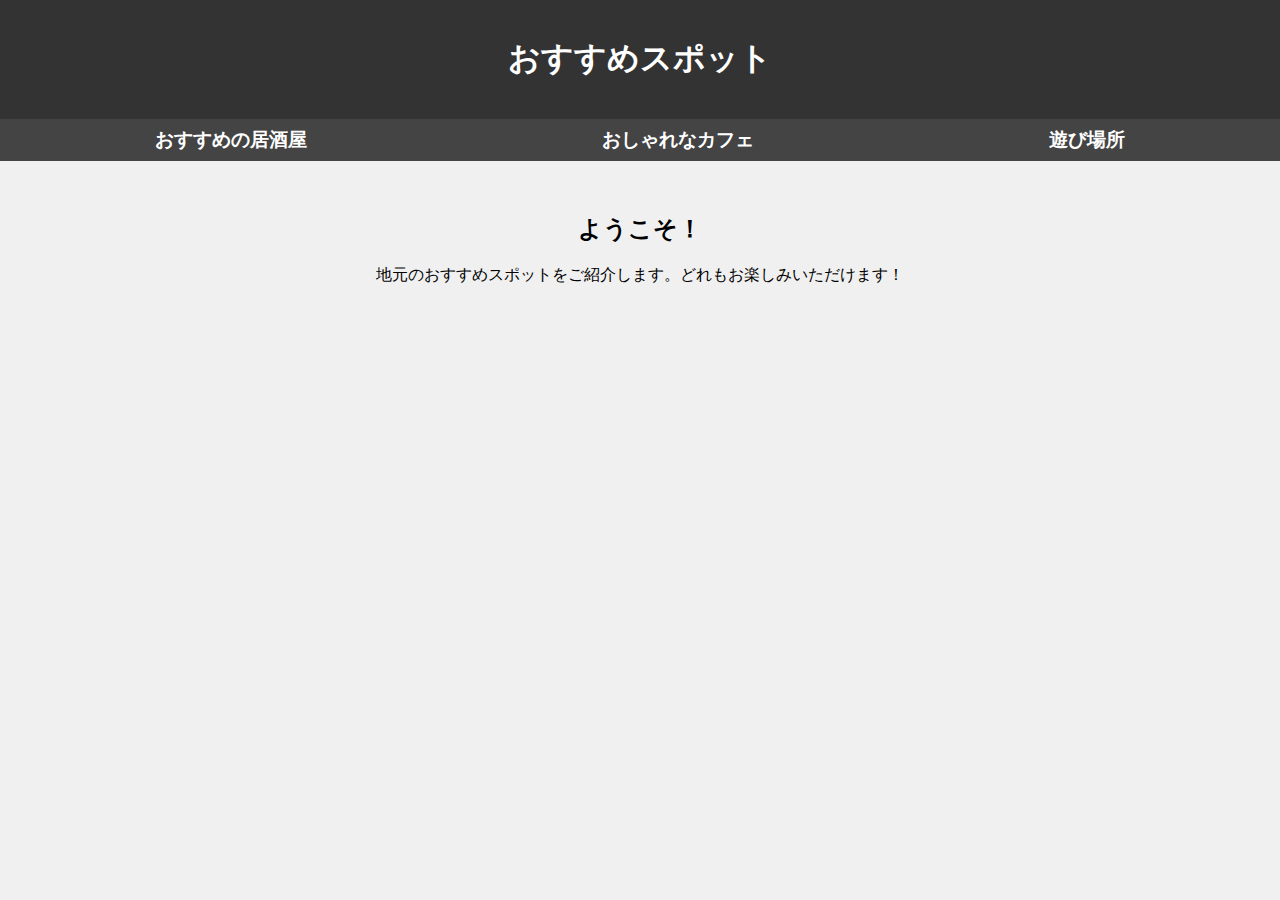
<file: indexkari.html>
<!DOCTYPE html>
<html lang="ja">

<head>
    <meta charset="UTF-8">
    <meta name="viewport" content="width=device-width, initial-scale=1.0">
    <style>
        body {
            font-family: Arial, sans-serif;
            margin: 0;
            padding: 0;
            background-color: #f0f0f0;
        }

        header {
            background-color: #333;
            color: #fff;
            text-align: center;
            padding: 1em;
        }

        nav {
            display: flex;
            justify-content: space-around;
            background-color: #444;
            padding: 0.5em;
        }

        nav a {
            color: #fff;
            text-decoration: none;
            font-weight: bold;
            font-size: 1.2em;
        }

        main {
            padding: 2em;
            text-align: center;
        }

        @media screen and (max-width: 600px) {
            main {
                padding: 1em;
            }

            nav {
                flex-direction: column;
                align-items: center;
            }

            nav a {
                margin: 0.5em 0;
            }
        }
    </style>
    <title>おすすめスポット</title>
</head>

<body>
    <header>
        <h1>おすすめスポット</h1>
    </header>

    <nav>
        <a href="居酒屋のウェブサイトへのリンク">おすすめの居酒屋</a>
        <a href="カフェのウェブサイトへのリンク">おしゃれなカフェ</a>
        <a href="遊び場所のウェブサイトへのリンク">遊び場所</a>
    </nav>

    <main>
        <h2>ようこそ！</h2>
        <p>地元のおすすめスポットをご紹介します。どれもお楽しみいただけます！</p>
        <!-- ここにコンテンツを追加 -->
    </main>
</body>

</html>
</file>
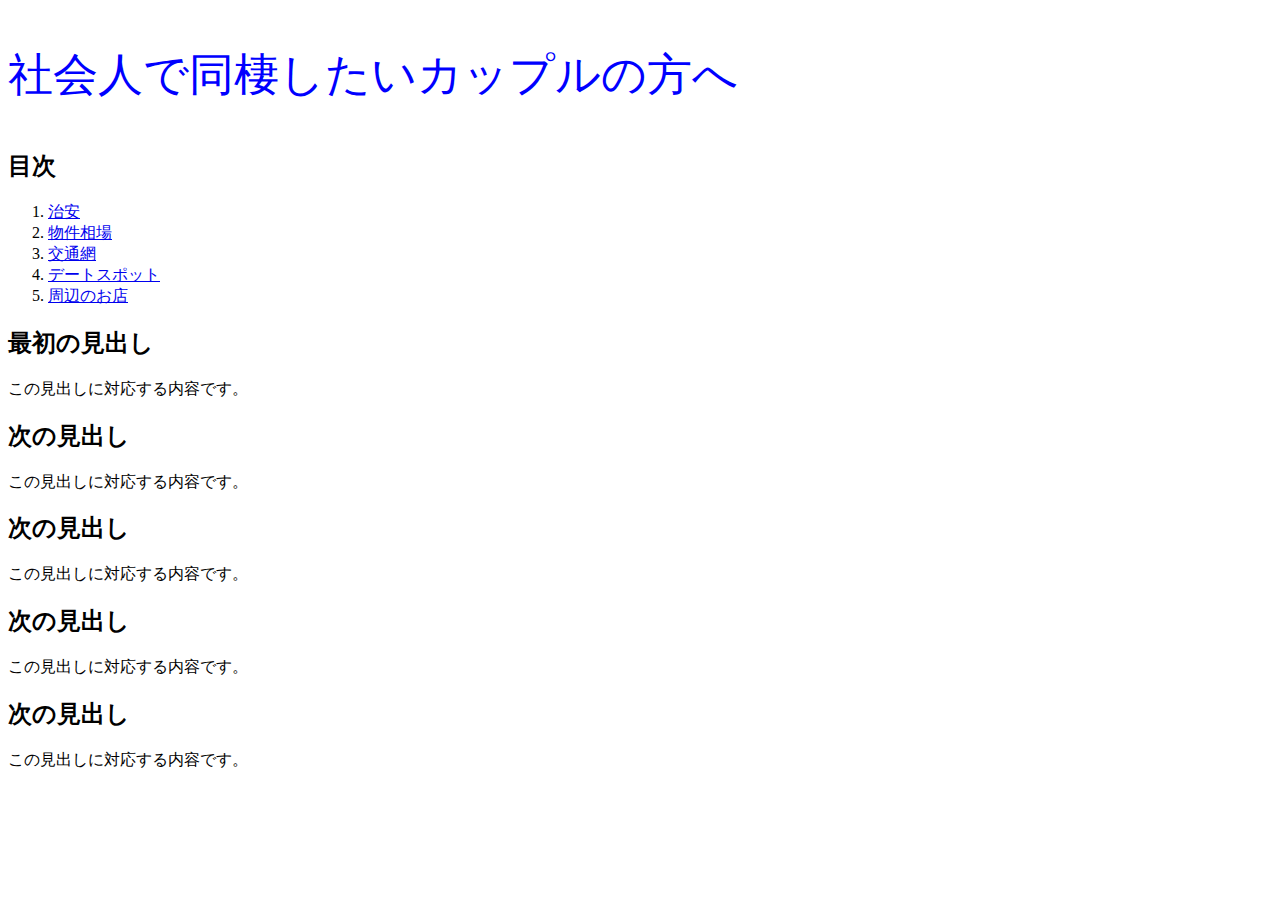
<file: ホーム.html>
<!DOCTYPE html>
<html lang="ja">

<head>
  <meta charset='utf-8' />
  <title>（実験・演習用）</title>
</head>

<body>
  <p style="font-size: 45px; color: blue;">社会人で同棲したいカップルの方へ</p>


    <nav>
      <h2>目次</h2>
      <ol>
        <li><a href="index.html">治安</a></li>
        <li><a href="#section2">物件相場</a></li>
        <li><a href="#section3">交通網</a></li>
        <li><a href="#section4">デートスポット</a></li>
        <li><a href="#section5">周辺のお店</a></li>
      </ol>
    </nav>
    
    <h2 id="section1">最初の見出し</h2>
    <p>この見出しに対応する内容です。</p>
    
    <h2 id="section2">次の見出し</h2>
    <p>この見出しに対応する内容です。</p>

    <h2 id="section3">次の見出し</h2>
    <p>この見出しに対応する内容です。</p>

    <h2 id="section4">次の見出し</h2>
    <p>この見出しに対応する内容です。</p>

    <h2 id="section5">次の見出し</h2>
    <p>この見出しに対応する内容です。</p>
    
</body>

</html>
</file>
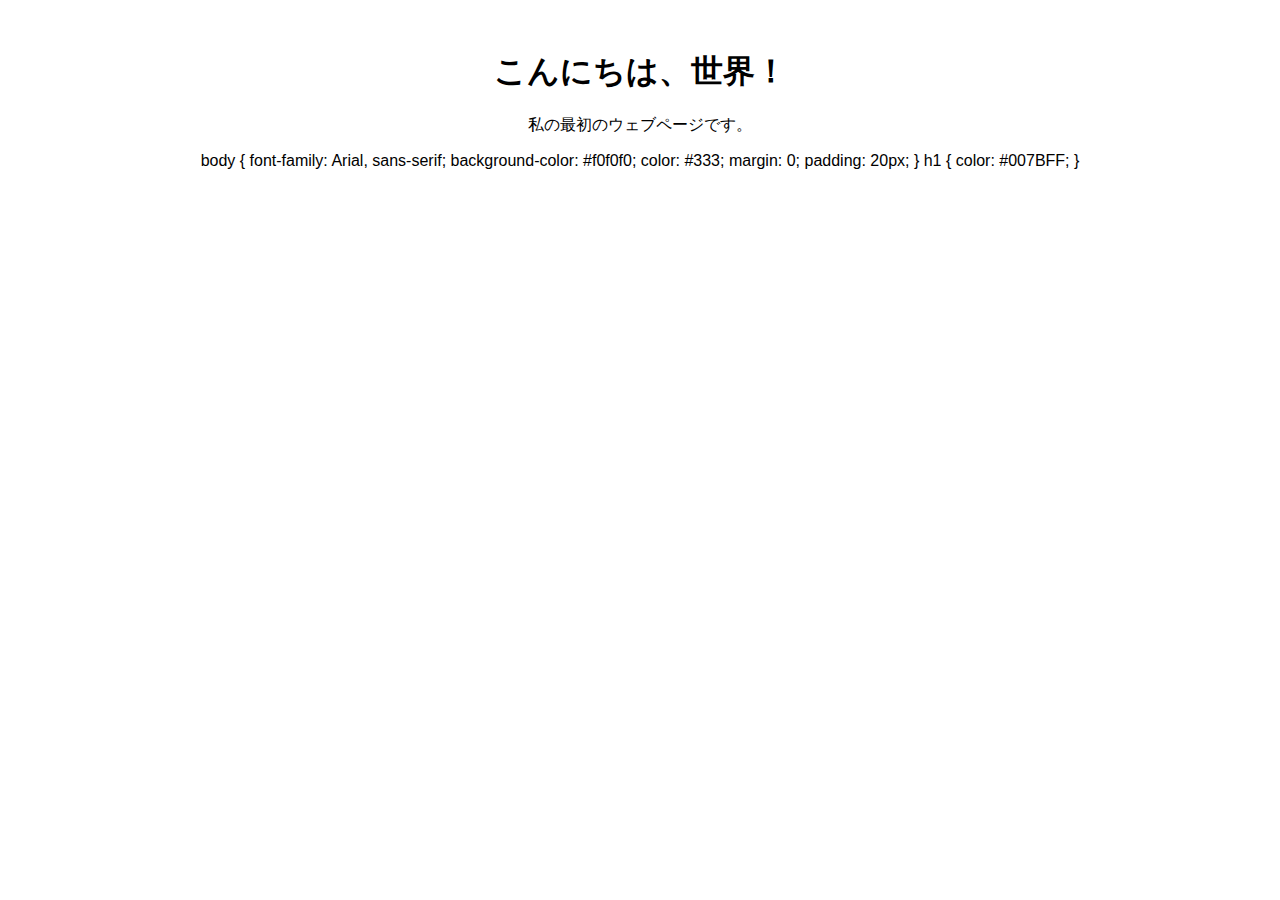
<file: 交通.html>
<!DOCTYPE html>
<html lang="ja">
<head>
    <meta charset="UTF-8">
    <meta name="viewport" content="width=device-width, initial-scale=1.0">
    <title>私のウェブサイト</title>
    <link rel="stylesheet" href="style.css">
</head>
<body>
    <h1>こんにちは、世界！</h1>
    <p>私の最初のウェブページです。</p>
</body>
</html>


body {
    font-family: Arial, sans-serif;
    background-color: #f0f0f0;
    color: #333;
    margin: 0;
    padding: 20px;
}

h1 {
    color: #007BFF;
}
</file>
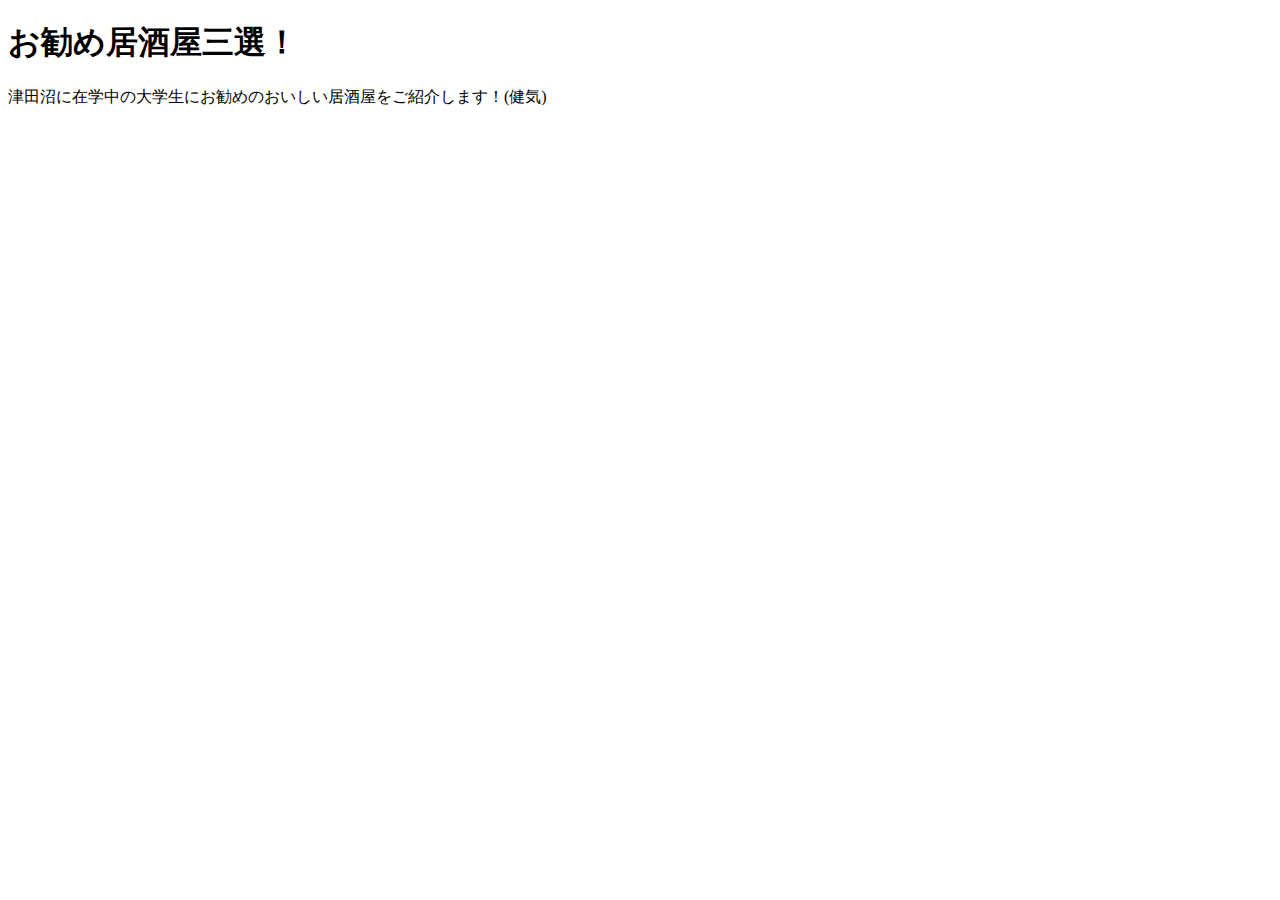
<file: 居酒屋紹介.html>
<!DOCTYPE html>
<html lang="ja">
    <head>
        <meta charset="UTF-8" />
        <meta name="viewport"
        content="width=deice-width" />
        <title>居酒屋紹介</title>
    </head>
    <body>
        <h1>お勧め居酒屋三選！</h1>
        <p>津田沼に在学中の大学生にお勧めのおいしい居酒屋をご紹介します！(健気)</p>
        
    </body>
</html>
</file>
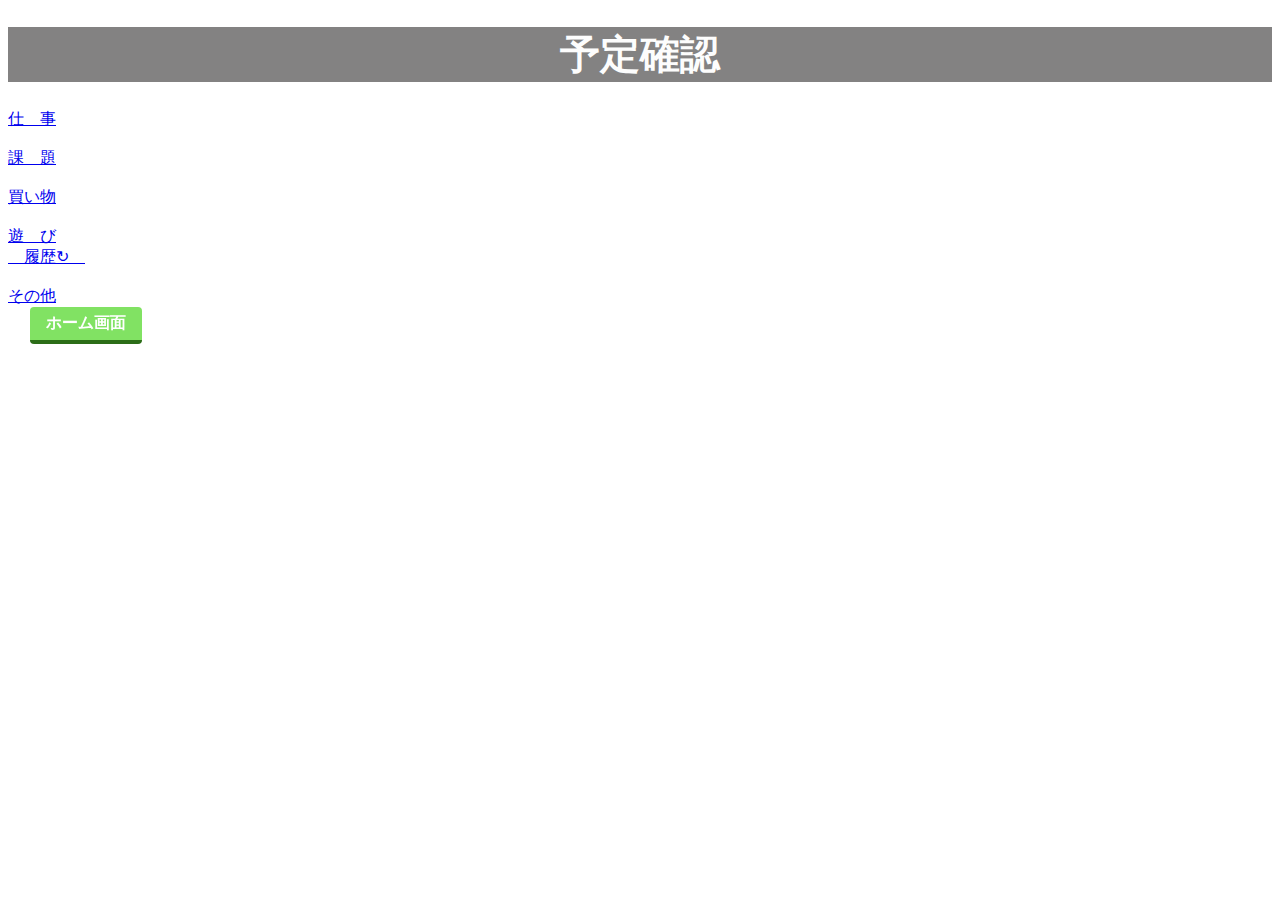
<file: htdocs/1.html>
<!DOCTYPE html>
<html lang="ja">
    <head>
        <meta charset="UTF-8">
        <title>CSS</title>
               <link rel="stylesheet" href="0.css">
    </head>
    <body>
        <h1 style=" background-color: rgb(131, 130, 130);"><center>予定確認</center></h1>
    <div class="container">
        <a href="#" class="btn-border">仕&emsp;事</a>
        </div>
        <br>
    <div class="container">
        
            <a href="#" class="btn-border2">課&emsp;題</a>
            </div>
            <br>
    <div class="container">
                <a href="#" class="btn-border3">買い物</a>
                </div>
                <br>
    <div class="container">
                    <a href="#" class="btn-border4">遊&emsp;び</a>
                    </div>
    <div class="container>
                    <div class="container">
                    <a href="#" class="btn-push">&emsp;履歴↻&emsp;</a>
                     </div>
                    <br>
    <div class="container">
                     <a href="#" class="btn-border5">その他</a>
                      </div>

     <div class="container">
                        <a href="#" class="btn-push2">ホーム画面</a>
                        </div>
    


    </body>
</html>
</file>
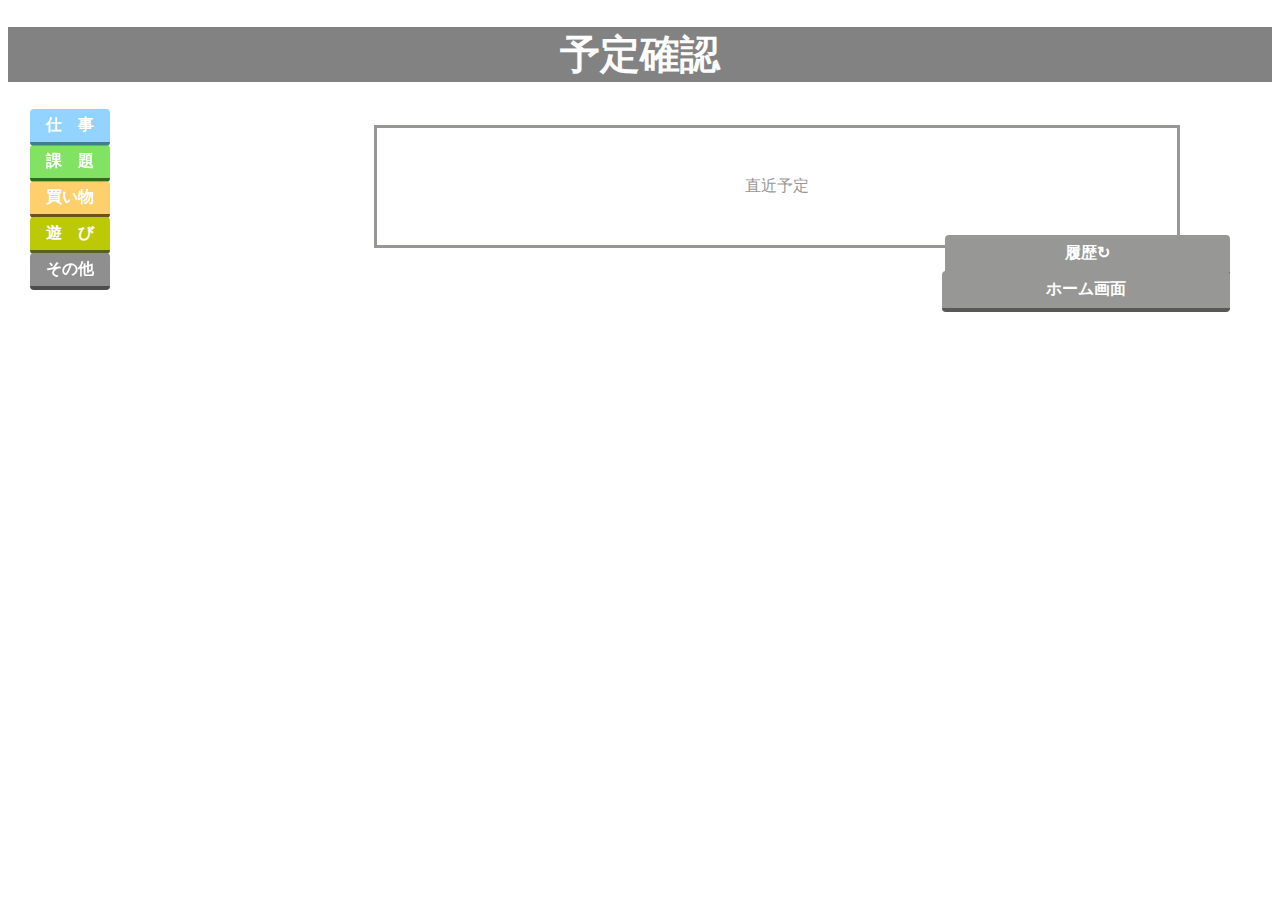
<file: htdocs/2.html>
<!DOCTYPE html>
<html lang="ja">
    <head>
        <meta charset="UTF-8">
        <title>CSS</title>
               <link rel="stylesheet" href="0.css">
    </head>
    <body>
        <h1 style=" background-color: rgb(131, 130, 130);"><center>予定確認</center></h1>
        <div class="kakomi-box1">直近予定
        </div> 
        <div class="container">
            <a href="#" class="btn-push0">仕&emsp;事</a>
            </div>
            <br><br>
      

    <div class="container">
        
            <a href="#" class="btn-push2">課&emsp;題</a>
            </div>
            <br><br>
    <div class="container">
                <a href="#" class="btn-push3">買い物</a>
                </div>
                <br><br>
    <div class="container">
                    <a href="#" class="btn-push4">遊&emsp;び</a>
                    </div>
                    <br>
    <div class="container>
                    <div class="container">
                    <a href="#" class="btn-push6">&emsp;&emsp;履歴↻&emsp;&emsp;</a>
                     </div>
                    <br>
    <div class="container">
                     <a href="#" class="btn-push5">その他</a>
                      </div>
                      <br>

     <div class="container">
                        <a href="#" class="btn-push7">&emsp;ホーム画面&emsp;</a>
                        </div>
                        <br>

                      
    


    </body>
</html>
</file>
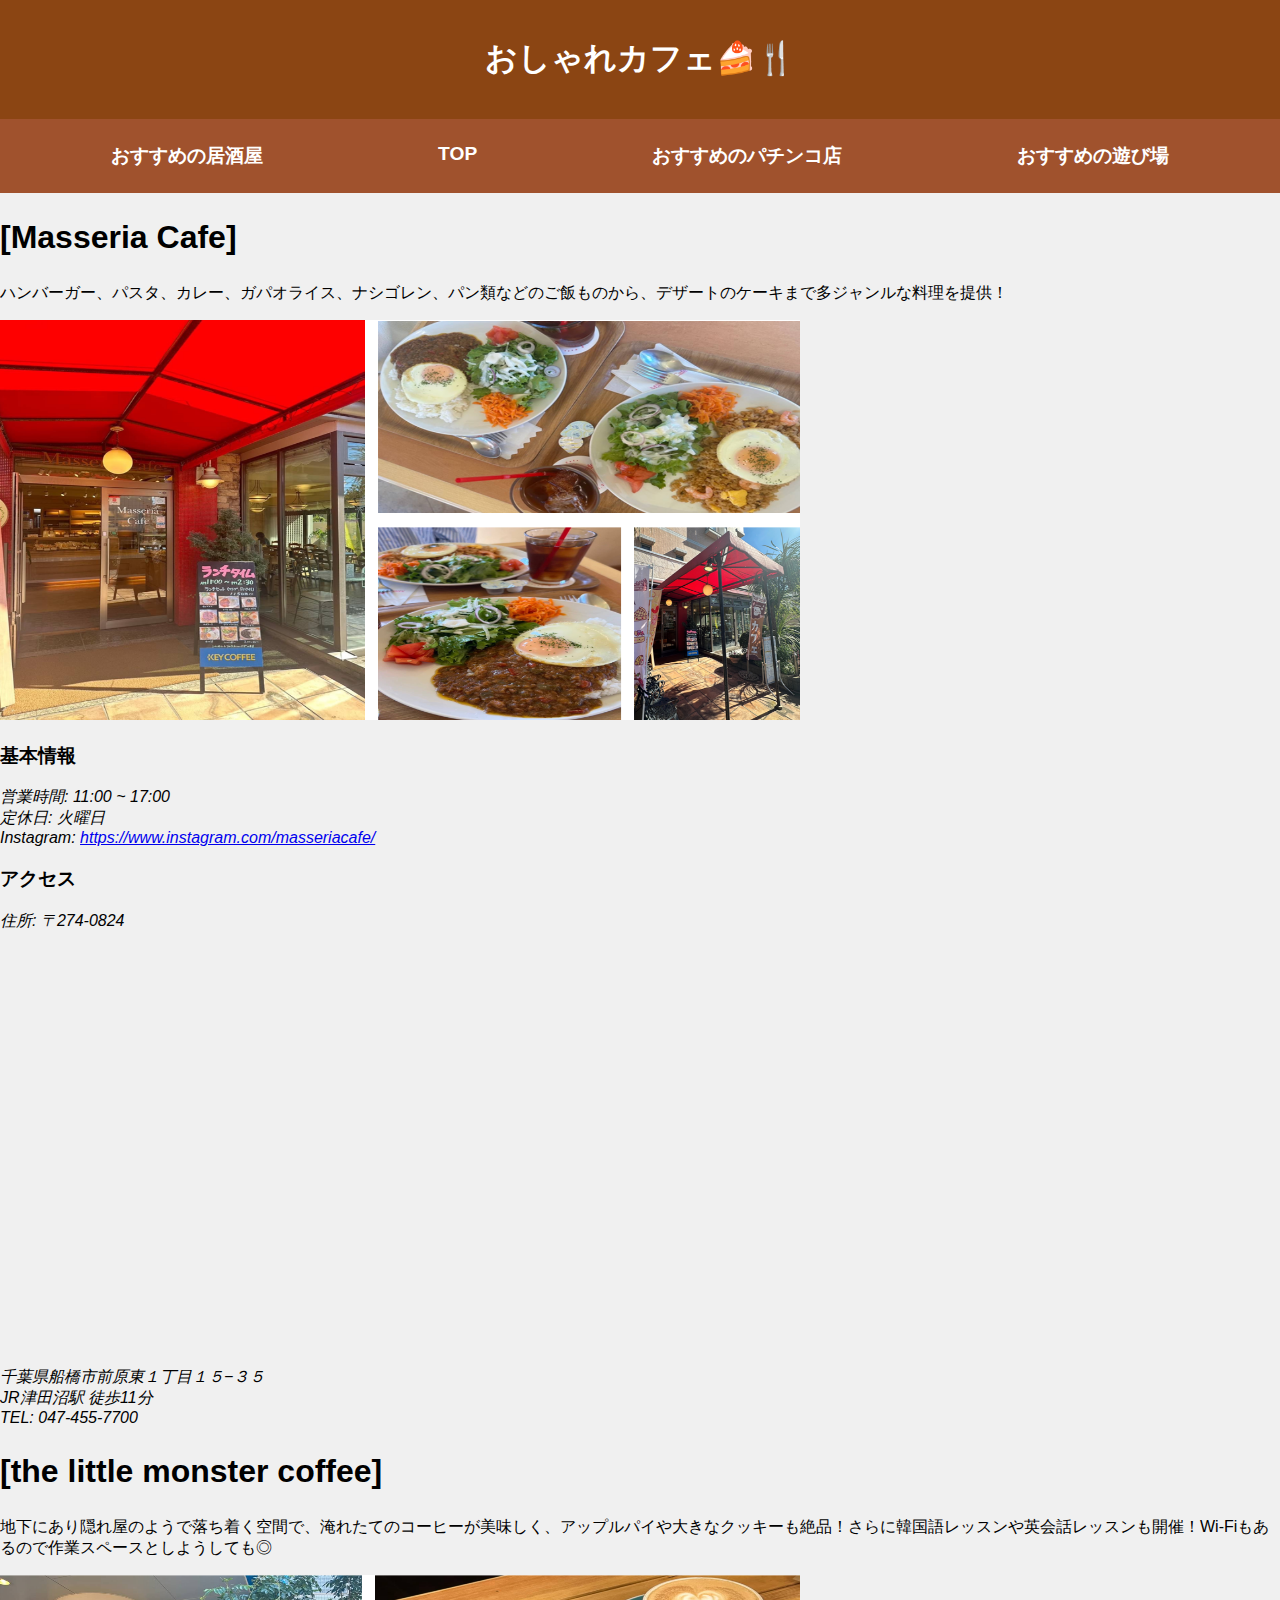
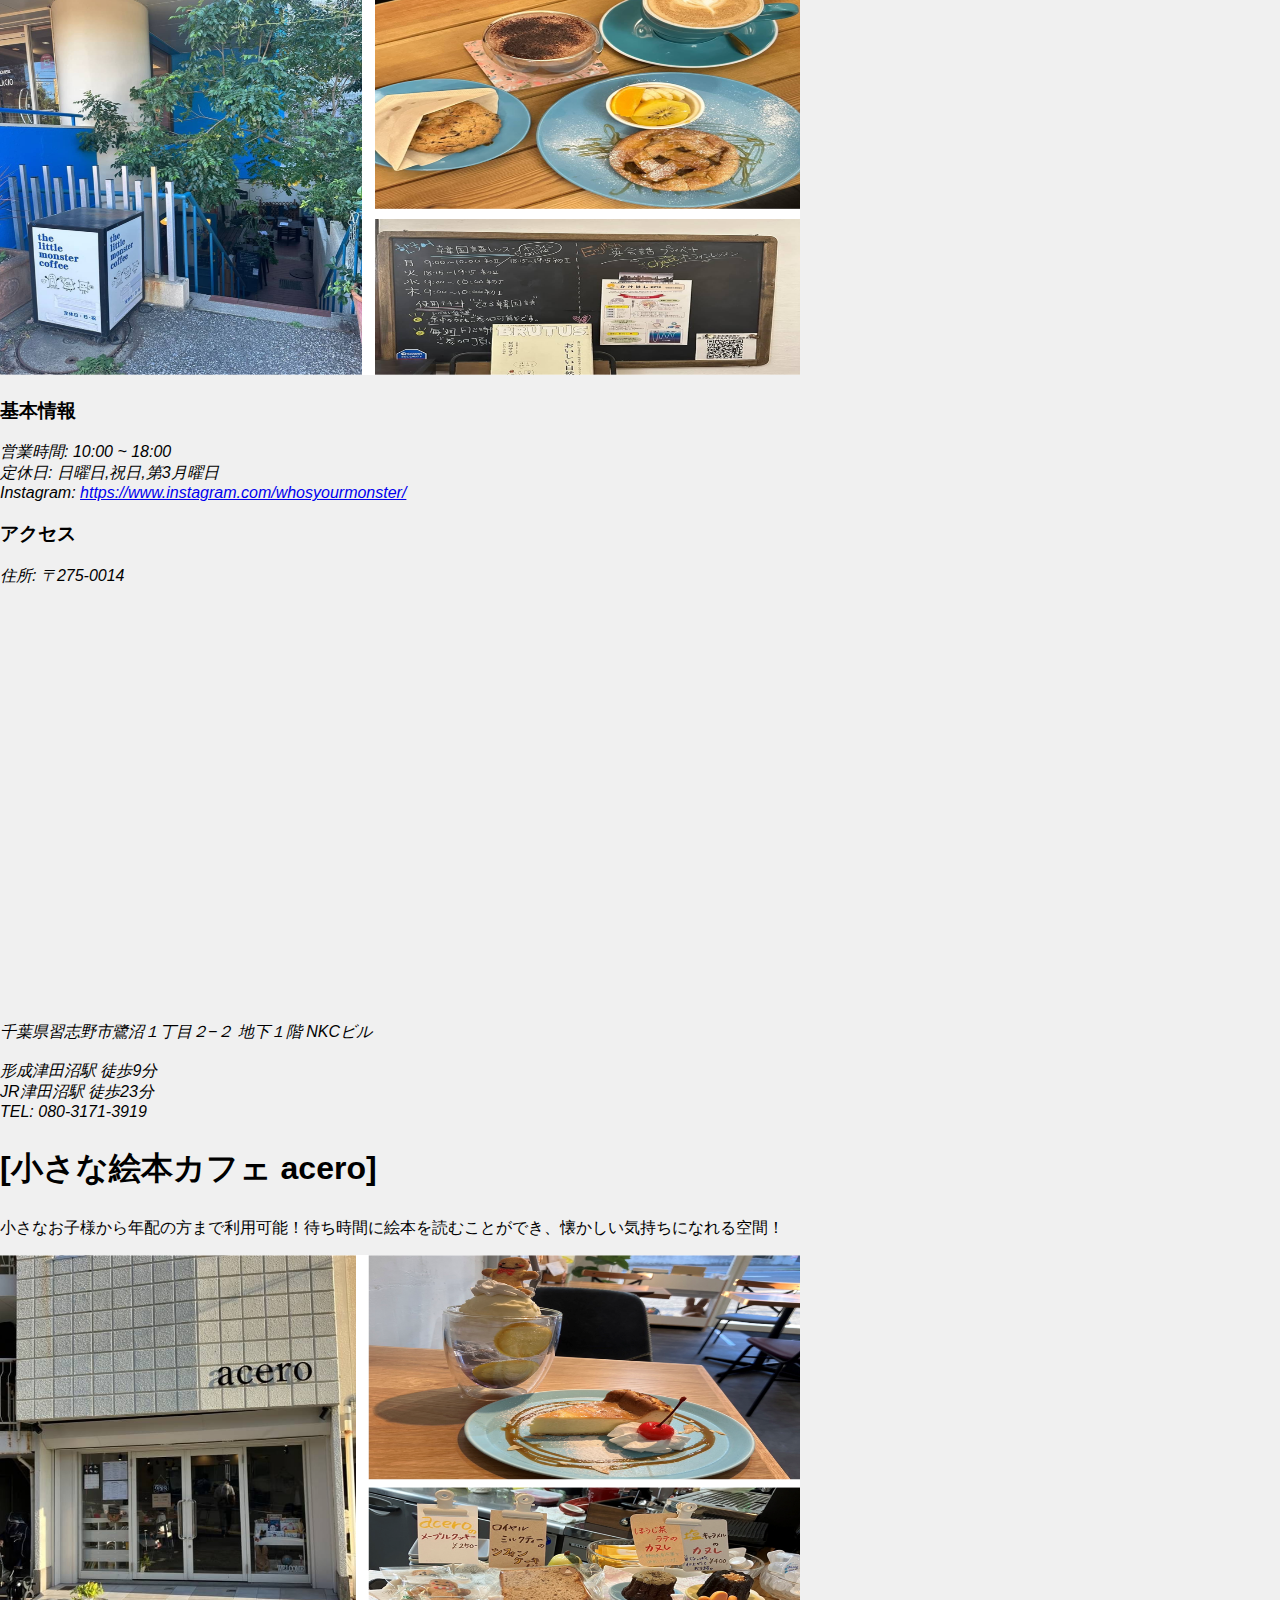
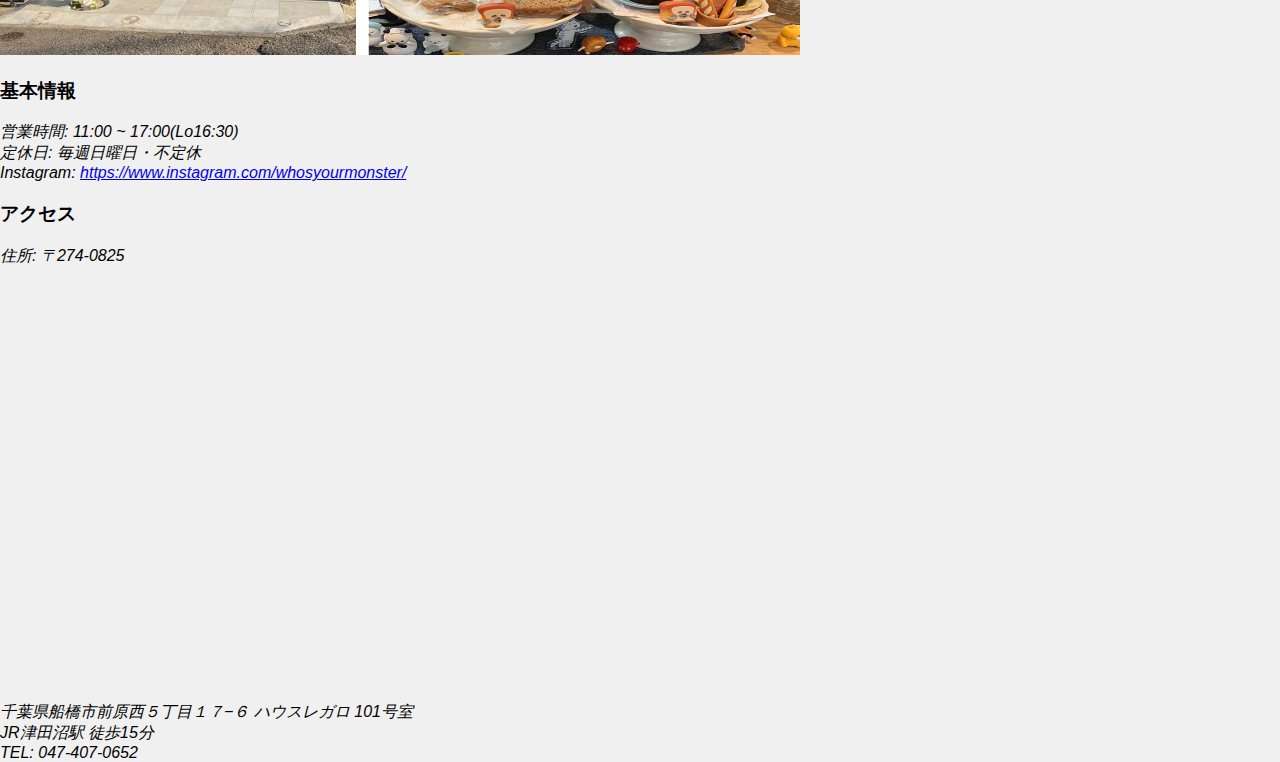
<file: htdocs/Cafe.html>
<!DOCTYPE html>
<html lang="ja">

<head>
    <meta charset="UTF-8">
    <meta name="viewport" content="width=device-width, initial-scale=1.0">
    <style>
        body {
            font-family: Arial, sans-serif;
            margin: 0;
            padding: 0;
            background-color: #f0f0f0;
        }

        header {
            background-color: saddlebrown;
            color: #fff;
            text-align: center;
            padding: 1.0em;
        }

        h2{
            font-size: 200%;
        }



        nav {
            display: flex;
            justify-content: space-around;
            background-color: sienna;
            padding: 1.5em;
        }

        nav a {
            color: #fff;
            text-decoration: none;
            font-weight: bold;
            font-size: 1.2em;
        }

        main {
            padding: 5em;
            text-align: center;
        }

        @media only screen and (max-width: 600px) {
            main {
                font-size: 14px;
            }

            nav {
                flex-direction: column;
                align-items: center;
            }

            nav a {
                margin: 1.0em;
            }
        }
    </style>
    <title>大学生必見‼津田沼おすすめスポット</title>
</head>

<body>
    <header>
        <h1>おしゃれカフェ🍰🍴</h1>
    </header>

    <nav>
        <a href="izakaya.html">おすすめの居酒屋</a>
        <a href="index.html">TOP</a>
        <a href="pachi.html">おすすめのパチンコ店</a>
        <a href="asobi.html">おすすめの遊び場</a>
    </nav>


    <section>
        <h2>[Masseria Cafe]</h2>
        <p>
            ハンバーガー、パスタ、カレー、ガパオライス、ナシゴレン、パン類などのご飯ものから、デザートのケーキまで多ジャンルな料理を提供！
        </p>

        <img src="cafe.png/Cafe.png/food.png" alt="カフェ写真" width="800" height="400" style="max-width:100%;" >

            <h3>基本情報</h3>
            <address>
                営業時間: 11:00 ~ 17:00
                <br>
                定休日: 火曜日
                <br>
                Instagram: <a href="https://www.instagram.com/masseriacafe/" target="_blank">https://www.instagram.com/masseriacafe/</a>
            </address>

        <h3>アクセス</h3>
        <address>
            住所: 〒274-0824
            <br>
            千葉県船橋市前原東１丁目１５−３５
            <iframe src="https://www.google.com/maps/embed?pb=!1m18!1m12!1m3!1d3240.3796458076163!2d140.0250924759474!3d35.69227412936706!2m3!1f0!2f0!3f0!3m2!1i1024!2i768!4f13.1!3m3!1m2!1s0x60228024c27a9787%3A0x5466e621912288e0!2sMasseria%20cafe!5e0!3m2!1sja!2sjp!4v1700806893585!5m2!1sja!2sjp" width="600" height="450" style="border:0;" allowfullscreen="" referrerpolicy="no-referrer-when-downgrade"></iframe>
            
            <br>
            JR津田沼駅 徒歩11分
            <br>
            TEL: 047-455-7700
        </address>
    </section>

    <section>
        <h2>[the little monster coffee]</h2>
        <p>
            地下にあり隠れ屋のようで落ち着く空間で、淹れたてのコーヒーが美味しく、アップルパイや大きなクッキーも絶品！さらに韓国語レッスンや英会話レッスンも開催！Wi-Fiもあるので作業スペースとしようしても◎
        </p>
        <img src="cafe.png/Cafe.png/cafe.png" alt="カフェ写真" width="800" height="400" style="max-width:100%;" >

        <h3>基本情報</h3>
        <address>
            営業時間: 10:00 ~ 18:00
            <br>
            定休日: 日曜日,祝日,第3月曜日
            <br>
            Instagram: <a href="https://www.instagram.com/whosyourmonster/" target="_blank">https://www.instagram.com/whosyourmonster/</a>
        </address>

        <h3>アクセス</h3>
        <address>
            住所: 〒275-0014
            <br>
            千葉県習志野市鷺沼１丁目２−２ 地下１階 NKCビル
            <iframe src="https://www.google.com/maps/embed?pb=!1m18!1m12!1m3!1d3240.864132100686!2d140.0248108759469!3d35.68034733002228!2m3!1f0!2f0!3f0!3m2!1i1024!2i768!4f13.1!3m3!1m2!1s0x6022802d312ff317%3A0xbec6db4235cd08c2!2sthe%20little%20monster%20coffee!5e0!3m2!1sja!2sjp!4v1700807204280!5m2!1sja!2sjp" width="600" height="450" style="border:0;" allowfullscreen="" referrerpolicy="no-referrer-when-downgrade"></iframe>
            <br>
            <br>
            形成津田沼駅 徒歩9分
            <br>
            JR津田沼駅 徒歩23分
            <br>
            TEL: 080-3171-3919
        </address>
    </section>

   <section>
    <h2>[小さな絵本カフェ acero]</h2>
    <p>
        小さなお子様から年配の方まで利用可能！待ち時間に絵本を読むことができ、懐かしい気持ちになれる空間！
    </p>

    <img src="cafe.png/Cafe.png/acero.png" alt="カフェ写真" width="800" height="400" style="max-width:100%;" >
    
        <h3>基本情報</h3>
        <address>
            営業時間: 11:00 ~ 17:00(Lo16:30)
            <br>
            定休日: 毎週日曜日・不定休
            <br>
            Instagram: <a href="https://www.instagram.com/ehoncafe_acero/?igshid=OGQ5ZDc2ODk2ZA%3D%3D" target="_blank">https://www.instagram.com/whosyourmonster/</a>
        </address>

        <h3>アクセス</h3>
        <address>
            住所: 〒274-0825
            <br>
            千葉県船橋市前原西５丁目１７−６ ハウスレガロ 101号室
            <iframe src="https://www.google.com/maps/embed?pb=!1m18!1m12!1m3!1d3240.1194386974225!2d140.0172130759477!3d35.698678329015124!2m3!1f0!2f0!3f0!3m2!1i1024!2i768!4f13.1!3m3!1m2!1s0x6022814d16969207%3A0x19f93992700f2118!2z5bCP44GV44Gq57W15pys44Kr44OV44KnIGFjZXJv!5e0!3m2!1sja!2sjp!4v1700807824631!5m2!1sja!2sjp" width="600" height="450" style="border:0;" allowfullscreen="" referrerpolicy="no-referrer-when-downgrade"></iframe>
            <br>
            JR津田沼駅 徒歩15分
            <br>
            TEL: 047-407-0652
        </address>
    </section>
</body>
</html>
</file>
<file: style.css>
body {
  font-family: sans-serif;
  text-align: center;
  margin-top: 50px;
}

.page {
  display: none;
}

.green {
  background-color: #4CAF50;
  color: white;
  padding: 10px 20px;
  margin: 10px;
  border: none;
  cursor: pointer;
}

.red {
  background-color: #f44336;
  color: white;
  padding: 10px 20px;
  margin: 10px;
  border: none;
  cursor: pointer;
}

.note {
  font-size: 12px;
  color: gray;
}
</file>
<file: htdocs/0.css>
h1{
  font-size:40px;
  color: #fdfdfd;
  }
  
  .btn-push0 {
      position:fixed;
      left:30px;
      display: inline-block;
      max-width: 180px;
      text-align: left;
      background-color: #70c6ffc2;
      font-size: 16px;
      color: #FFF;
      text-decoration: none;
      font-weight: bold;
      padding: 6px 16px;
      border-radius: 4px;
      border-bottom: 4px solid #2c6266c2;
    }
    
    .btn-push0:active {
        transform: translateY(4px);
        border-bottom: none;
    }
  
    .btn-push2 {
      position:fixed;
      left:30px;
      display: inline-block;
      max-width: 180px;
      text-align: left;
      background-color: #57d830c0;
      font-size: 16px;
      color: #FFF;
      text-decoration: none;
      font-weight: bold;
      padding: 6px 16px;
      border-radius: 4px;
      border-bottom: 4px solid #2c6d18;
    }
    
    .btn-push2:active {
        transform: translateY(4px);
        border-bottom: none;
    }
  
    
    .btn-push3 {
      position:fixed;
      left:30px;
      display: inline-block;
      max-width: 180px;
      text-align: left;
      background-color: #fcbf3dc0;
      font-size: 16px;
      color: #FFF;
      text-decoration: none;
      font-weight: bold;
      padding: 6px 16px;
      border-radius: 4px;
      border-bottom: 4px solid #6d531b;
    }
    
    .btn-push3:active {
        transform: translateY(4px);
        border-bottom: none;
    }
  
    
    .btn-push4 {
      position:fixed;
      left:30px;
      display: inline-block;
      max-width: 180px;
      text-align: left;
      background-color: #bcc906;
      font-size: 16px;
      color: #FFF;
      text-decoration: none;
      font-weight: bold;
      padding: 6px 16px;
      border-radius: 4px;
      border-bottom: 4px solid #566320;
    }
    
    .btn-push4:active {
        transform: translateY(4px);
        border-bottom: none;
    }
  
    
    .btn-push5 {
      position:fixed;
      left:30px;
      display: inline-block;
      max-width: 180px;
      text-align: left;
      background-color: #8f8f8f;
      font-size: 16px;
      color: #FFF;
      text-decoration: none;
      font-weight: bold;
      padding: 6px 16px;
      border-radius: 4px;
      border-bottom: 4px solid #383838c2;
    }
    
    .btn-push5:active {
        transform: translateY(4px);
        border-bottom: none;
    }
  
    .btn-push6 {
      position:fixed;
      right:50px;
      
  
      display: inline-block;
      max-width: 180px;
      text-align: left;
      background-color: #979796;
      font-size: 16px;
      color: #FFF;
      text-decoration: none;
      font-weight: bold;
      padding: 8px 88px;
      border-radius: 4px;
      border-bottom: 4px solid #585858;
    }
    
    .btn-push6:active {
        transform: translateY(4px);
        border-bottom: none;
        
    }
  
  
    .btn-push7 {
      position:fixed;
      right:50px;
  
      display: inline-block;
      max-width: 180px;
      text-align: left;
      background-color: #979796;
      font-size: 16px;
      color: #FFF;
      text-decoration: none;
      font-weight: bold;
      padding: 8px 88px;
      border-radius: 4px;
      border-bottom: 4px solid #585858;
    }
    
    .btn-push7:active {
        transform: translateY(4px);
        border-bottom: none;
    }
  
    .kakomi-box1 {
      position:fixed;
      right:100px;
      color: #979796;
      text-align: center;
      margin: 1em auto;
      padding: 3em;
      width: 55%;
      background-color: #FFF; /* 背景色 */
      border: 3px solid #979796; /* 枠線 */
     }


     .con{
      font-size: 16px;
      color: #fcfafa;
      text-align: center;
      width:100%;
      height:200px;
      display:flex;
      }
      .con .target{
      flex:0 1 auto;
      width:200px;
      margin:auto;
      border-color: #979796;
      background-color: #979796; /* 背景色 */
      border: 3px solid #979796; /* 枠線 */
      padding: 30px;
      }

      .btn-push8 {
        position:absolute;
        left: 0;
        right: 0;
        width:100%;
        display:flex;
        display: inline-block;
        max-width: 180px;
        text-align: center;
        background-color: #979796;
        font-size: 16px;
        color: #FFF;
        text-decoration: none;
        font-weight: bold;
        padding: 10px;
        border-radius: 4px;
        border-bottom: 4px solid #585858;
        flex:0 1 auto;
        width:200px;
        margin:auto;
      }
      
      .btn-push8:active {
          transform: translateY(4px);
          border-bottom: none;
      }
</file>
